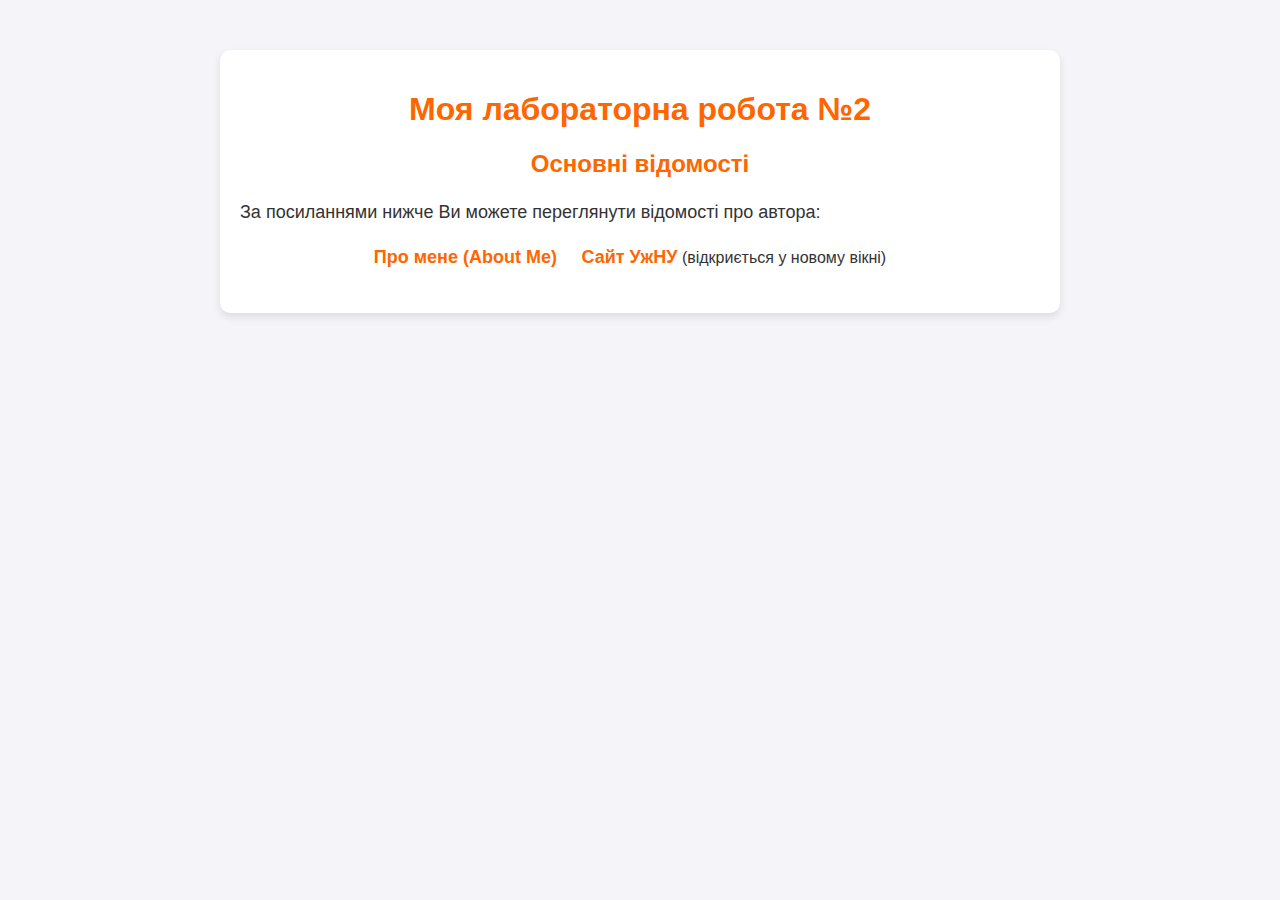
<file: Lab2_HTML/index.html>
<!DOCTYPE html>
<html lang="uk">
<head>
    <meta charset="UTF-8">
    <meta name="viewport" content="width=device-width, initial-scale=1.0">
    <title>Моя лабораторна робота №2</title>
    <link rel="stylesheet" href="styleWeb.css"> <!-- Підключення файлу стилів -->
</head>
<body>
    <div class="container">
        <h1>Моя лабораторна робота №2</h1>

        <h2>Основні відомості</h2>
        <p>За посиланнями нижче Ви можете переглянути відомості про автора:</p>

        <ul class="links">
            <li><a href="author.html">Про мене (About Me)</a></li>
            <li><a href="https://www.uzhnu.edu.ua/" target="_blank">Сайт УжНУ</a> (відкриється у новому вікні)</li>
        </ul>
    </div>
</body>
</html>
</file>
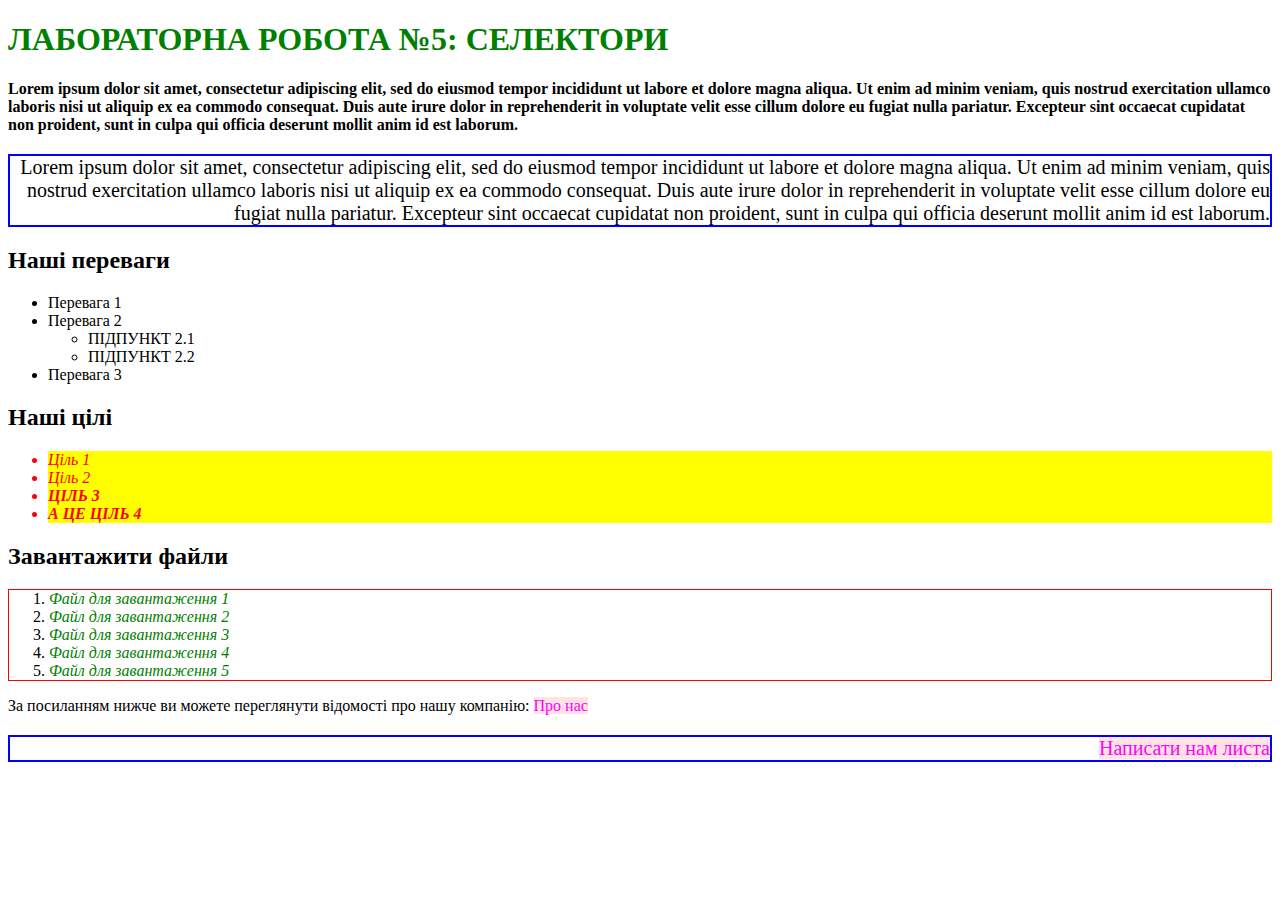
<file: Lab_5/index.html>
<!DOCTYPE html>
<html lang="uk">
  <head>
    <meta charset="UTF-8" />
    <meta name="viewport" content="width=device-width, initial-scale=1.0" />
    <title>Лабораторна робота №5: Селектори</title>
    <link rel="stylesheet" href="styles.css" />
  </head>
  <body>
    <h1 id="main-heading" class="h1-uppercase">
      Лабораторна робота №5: Селектори
    </h1>

    <p class="bold">
      Lorem ipsum dolor sit amet, consectetur adipiscing elit, sed do eiusmod
      tempor incididunt ut labore et dolore magna aliqua. Ut enim ad minim
      veniam, quis nostrud exercitation ullamco laboris nisi ut aliquip ex ea
      commodo consequat. Duis aute irure dolor in reprehenderit in voluptate
      velit esse cillum dolore eu fugiat nulla pariatur. Excepteur sint occaecat
      cupidatat non proident, sunt in culpa qui officia deserunt mollit anim id
      est laborum.
    </p>

    <p>
      Lorem ipsum dolor sit amet, consectetur adipiscing elit, sed do eiusmod
      tempor incididunt ut labore et dolore magna aliqua. Ut enim ad minim
      veniam, quis nostrud exercitation ullamco laboris nisi ut aliquip ex ea
      commodo consequat. Duis aute irure dolor in reprehenderit in voluptate
      velit esse cillum dolore eu fugiat nulla pariatur. Excepteur sint occaecat
      cupidatat non proident, sunt in culpa qui officia deserunt mollit anim id
      est laborum.
    </p>

    <h2>Наші переваги</h2>
    <ul>
      <li>Перевага 1</li>
      <li>
        Перевага 2
        <ul>
          <li>ПІДПУНКТ 2.1</li>
          <li>ПІДПУНКТ 2.2</li>
        </ul>
      </li>
      <li>Перевага 3</li>
    </ul>

    <h2>Наші цілі</h2>
    <ul class="goals-list">
      <li class="list__item">Ціль 1</li>
      <li class="list__item">Ціль 2</li>
      <li class="list__item bold">ЦІЛЬ 3</li>
      <li class="list__item bold">А ЦЕ ЦІЛЬ 4</li>
    </ul>

    <h2>Завантажити файли</h2>
    <ol>
      <li><a href="file1.pdf">Файл для завантаження 1</a></li>
      <li><a href="file2.pdf">Файл для завантаження 2</a></li>
      <li><a href="file3.pdf">Файл для завантаження 3</a></li>
      <li><a href="file4.pdf">Файл для завантаження 4</a></li>
      <li><a href="file5.pdf">Файл для завантаження 5</a></li>
    </ol>

    <p>
      За посиланням нижче ви можете переглянути відомості про нашу компанію:
      <a href="about.html">Про нас</a>
    </p>

    <p>
      <a href="mailto:example@example.com">Написати нам листа</a>
    </p>
  </body>
</html>
</file>
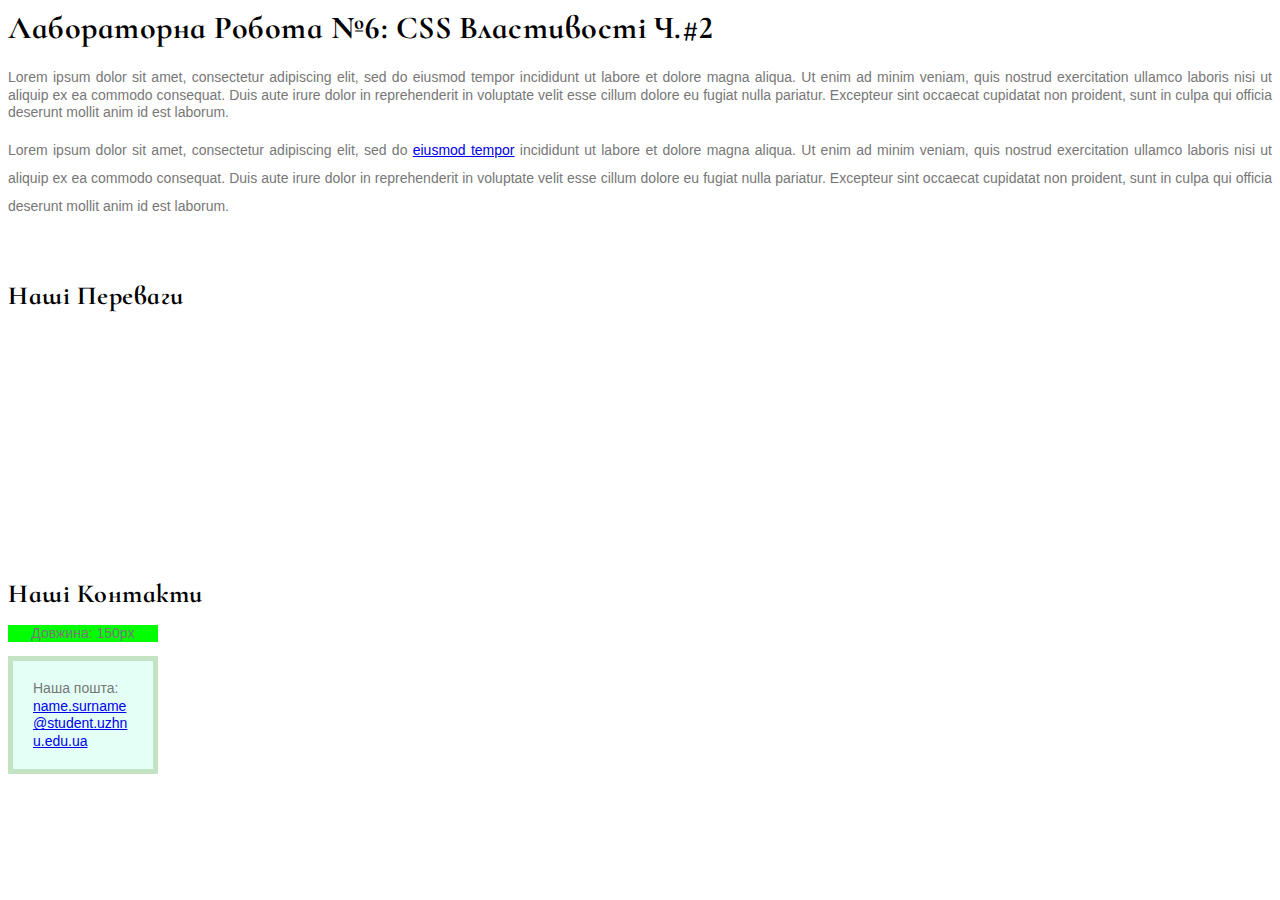
<file: Lab_6/index.html>
<html>
  <head>
    <title>Лабораторна робота №6</title>
     <link
      href="https://fonts.googleapis.com/css2?family=Cormorant+Infant:wght@700&display=swap" rel ="stylesheet"
    /> 
    <link rel="stylesheet" href="styles.css" />
    <!--підключено css скрипт-->
  </head>
  <meta charset="utf-8" />
  <!--підключення кодування UTF-8 для правильного відображення кирилиці-->
  <body>
    <h1>Лабораторна робота №6: CSS властивості ч.#2</h1>
    <p>
      Lorem ipsum dolor sit amet, consectetur adipiscing elit, sed do eiusmod
      tempor incididunt ut labore et dolore magna aliqua. Ut enim ad minim
      veniam, quis nostrud exercitation ullamco laboris nisi ut aliquip ex ea
      commodo consequat. Duis aute irure dolor in reprehenderit in voluptate
      velit esse cillum dolore eu fugiat nulla pariatur. Excepteur sint occaecat
      cupidatat non proident, sunt in culpa qui officia deserunt mollit anim id
      est laborum.
    </p>
    <p class="double-line">
      Lorem ipsum dolor sit amet, consectetur adipiscing elit, sed do
      <a href="link.html">eiusmod tempor</a> incididunt ut labore et dolore
      magna aliqua. Ut enim ad minim veniam, quis nostrud exercitation ullamco
      laboris nisi ut aliquip ex ea commodo consequat. Duis aute irure dolor in
      reprehenderit in voluptate velit esse cillum dolore eu fugiat nulla
      pariatur. Excepteur sint occaecat cupidatat non proident, sunt in culpa
      qui officia deserunt mollit anim id est laborum.
    </p>

    <h2>Наші переваги</h2>
    <ul class="our-adv">
      <li>Перевага 1</li>
      <li>
        Перевага 2
        <ul>
          <li>Підпункт 2.1</li>
          <li>Підпункт 2.2</li>
        </ul>
      </li>
      <li>Перевага 3</li>
    </ul>

    <h2>Наші контакти</h2>
    <p class="ruler">Довжина: 150px</p>
    <div class="mail-box">
      <p>
        Наша пошта:<a href="mailto:name.surname@student.uzhnu.edu.ua"
          >name.surname@student.uzhnu.edu.ua</a
        >
      </p>
    </div>
  </body>
</html>
</file>
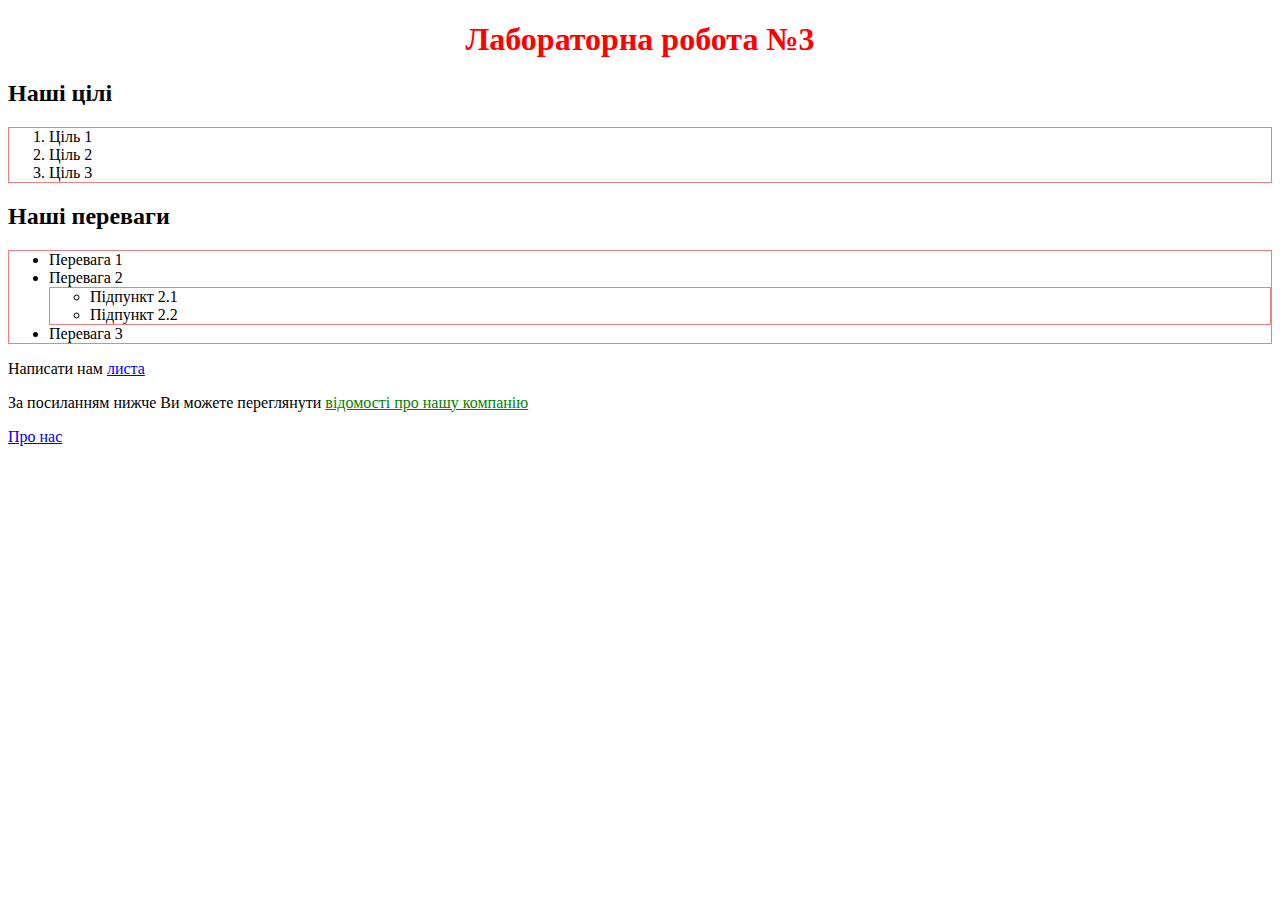
<file: Lab-3/Lab-3/index.html>
<!DOCTYPE html>
<html lang="uk">
<head>
    <meta charset="UTF-8">
    <meta name="viewport" content="width=device-width, initial-scale=1.0">
    <title>Лабораторна робота №3</title>
    
    <!-- Підключення іконки favicon -->
    <link rel="icon" type="image/png" sizes="16x16"  href="favicons/favicon-16x16.png">
    <meta name="msapplication-TileColor" content="#ffffff">
    <meta name="theme-color" content="#ffffff">

    <!-- Підключення CSS документа -->
    <link rel="stylesheet" href="styles.css">
</head>
<body>
    <h1>Лабораторна робота №3</h1>

    <h2>Наші цілі</h2>
    <ol>
        <li>Ціль 1</li>
        <li>Ціль 2</li>
        <li>Ціль 3</li>
    </ol>

    <h2>Наші переваги</h2>
    <ul>
        <li>Перевага 1</li>
        <li>Перевага 2
            <ul>
                <li>Підпункт 2.1</li>
                <li>Підпункт 2.2</li>
            </ul>
        </li>
        <li>Перевага 3</li>
    </ul>

    <p>
        Написати нам <a href="https://mail.google.com/mail/?view=cm&fs=1&to=borshosh.arsenii@student.uzhnu.edu.ua" target="_blank">листа</a>
    </p>

    <p>За посиланням нижче Ви можете переглянути <span class="highlight">відомості про нашу компанію</span></p>

    <a href="about.html">Про нас</a>
</body>
</html>
</file>
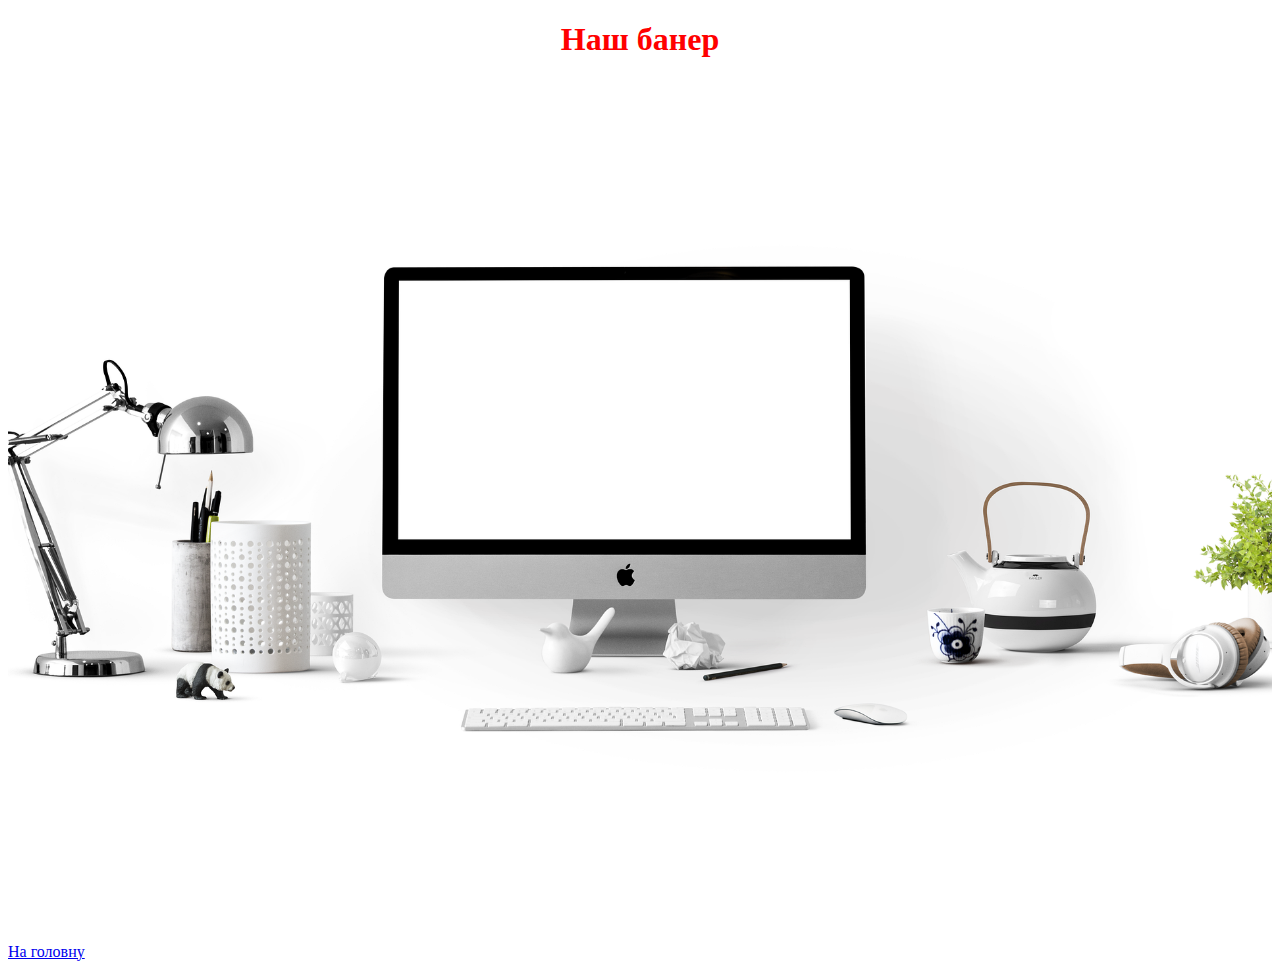
<file: Lab-3/Lab-3/about.html>
<!DOCTYPE html>
<html lang="uk">
<head>
    <meta charset="UTF-8">
    <meta name="viewport" content="width=device-width, initial-scale=1.0">
    <title>Про нас</title>
    <link rel="stylesheet" href="styles.css">
</head>
<body>
    <h1>Наш банер</h1>
    <img src="images/banners/apple-1920.jpg" alt="Банер">
    <p><a href="index.html">На головну</a></p>
</body>
</html>
</file>
<file: Lab2_HTML/styleWeb.css>
/* Основні стилі для сторінки */
body {
    font-family: 'Arial', sans-serif;
    background-color: #f4f4f9;
    margin: 0;
    padding: 0;
    color: #333;
}

/* Контейнер для центрування та стилізації */
.container {
    max-width: 800px;
    margin: 50px auto;
    padding: 20px;
    background-color: white;
    border-radius: 10px;
    box-shadow: 0px 4px 8px rgba(0, 0, 0, 0.1);
}

/* Заголовки */
h1, h2 {
    color: #ff6600; 
    text-align: center;
}

/* Основний текст */
p {
    font-size: 18px;
    line-height: 1.6;
}

/* Стилі для списку посилань на index.html */
ul.links {
    margin: 20px 0;
    padding-left: 0;
    list-style: none;
    text-align: center;
}

ul.links li {
    display: inline-block;
    margin-right: 20px;
}

ul.links li a {
    font-size: 18px;
    text-decoration: none;
    color: #ff6600;
    font-weight: bold;
}

ul.links li a:hover {
    text-decoration: underline;
}

/* Стилі для списку на сторінці про автора (author.html) */
ul {
    margin: 10px 0;
    padding-left: 20px;
    list-style-type: disc;
}

ul li {
    font-size: 16px;
    margin-bottom: 5px;
}

/* Стилі для фото автора */
.author-photo {
    display: block;
    width: 300px; 
    height: auto; 
    margin: 20px auto;
    border-radius: 10px;
    box-shadow: 0px 4px 8px rgba(0, 0, 0, 0.1);
}

/* Стилі для домика та кнопки "на головну" */
.home-button {
    display: inline-block;
    margin-top: 20px;
    text-align: center;
    position: relative;
}

.home-button img {
    width: 32px;
    height: 32px;
    vertical-align: middle;
    cursor: pointer;
}

.home-link {
    margin-left: 10px;
    font-size: 16px;
    text-decoration: none;
    color: #ff6600;
    vertical-align: middle;
    font-weight: bold;
}

.home-link:hover {
    text-decoration: underline;
}

/* Стилі для підказки при наведенні на домик */
.tooltip {
    visibility: hidden;
    background-color: #555;
    color: #fff;
    text-align: center;
    border-radius: 5px;
    padding: 5px;
    position: absolute;
    bottom: 150%;
    left: 50%;
    transform: translateX(-50%);
    z-index: 1;
    opacity: 0;
    transition: opacity 0.3s;
}

.home-button:hover .tooltip {
    visibility: visible;
    opacity: 1;
}

/* Трикутник під підказкою */
.tooltip::after {
    content: "";
    position: absolute;
    top: 100%;
    left: 50%;
    margin-left: -5px;
    border-width: 5px;
    border-style: solid;
    border-color: #555 transparent transparent transparent;
}
</file>
<file: Lab_5/styles.css>
/* 1. додайте клас до h1 і зробіть весь текст для класу заглавними літерами (text-transform: uppercase) */
.h1-uppercase {
    text-transform: uppercase;
  }
  
  /* 2. придумайте назву класа для списку цілей і встановіть колір шрифту червоним у шістнадцятковому форматі */
  .goals-list {
    color: #ff0000;
  }
  
  /* 3. пунктам списку цілей за класом дайте колір заднього фону yellow і нахилений шрифт (font-style: italic) */
  .list__item {
    background-color: yellow;
    font-style: italic;
  }
  
  /* 4. для усіх впорядкованих списків задайте рамку 1px solid red */
  ol {
    border: 1px solid red;
  }
  
  /* 5. задайте id (ідентифікатор) для заголовку першого рівня і встановіть на нього колір шрифта green */
  #main-heading {
    color: green;
  }
  
  /* 6. для всіх посилань на PDF-документи встановити стиль: колір зелений і font-style: italic */
  a[href$=".pdf"] {
    color: green;
    font-style: italic;
  }
  
  /* 7. для всіх посилань встановити колір шрифта violet та забрати підкреслення (text-decoration: none).
     Питання: чому PDF-файли вже не підкреслені але все ж лишились зелені? */
  a {
    color: violet;
    text-decoration: none;
  }
  
  /* Пояснення: PDF-файли лишаються зеленими через більш специфічний селектор a[href$=".pdf"], що має пріоритет над загальним селектором для всіх посилань. */
  
  /* 8. Встановіть всі заглавні літери (text-transform: uppercase) для усіх вкладених списків другого рівня */
  ul ul {
    text-transform: uppercase;
  }
  
  /* 9. для всіх посилань що знаходяться всередині абзаців встановити колір шрифта magenta і задній фон кольору mistyrose */
  p a {
    color: magenta;
    background-color: mistyrose;
  }
  
  /* 10. створити клас bold, який буде будь-який текст перетворювати на жирний і застосувати його: 1) до двох останніх пунктів цілей 2) до першого довгого абзацу (той що під основним заголовком).
     Питання: чому у нас одночасно і bold, і italic? */
  .bold {
    font-weight: bold;
  }
  
  /* Пояснення: властивості italic і bold не конфліктують, оскільки вони впливають на різні аспекти тексту. Italic контролює стиль шрифту, а bold – вагу шрифту. */
  
  /* 11. для всіх тегів li з класом bold встановити всі заглавні літери */
  li.bold {
    text-transform: uppercase;
  }
  
  /* 12. другий довгий абзац і передостанній "Написати нам листа" вирівняйте по правому краю, додайте синю рамку навколо та встановіть розмір шрифта 20px */
  p:nth-of-type(2),
  p:nth-of-type(4) {
    text-align: right;
    border: 2px solid blue;
    font-size: 20px;
  }
</file>
<file: Lab_6/styles.css>
/* 1. Для всього документу встановіть наступний шрифт: назва serif, розмір 14px, міжрядковий інтервал 1.25, колір #777 */
body {
  font-family: sans-serif;
  font-size: 14px;
  line-height: 1.25;
  color: #777;
}

/* 2. Для всіх вкладених списків встановіть курсивний жирний шрифт */
ul ul {
  font-style: italic;
  font-weight: bold;
}

/* 3. Встановіть на всі заголовки шрифт 'Cormorant Infant' (serif - у якості "підстраховки"), міжлітерний інтервал 0.5px і колір текста чорний, а також встановіть такий режим написання, щоб кожне слово починалось з заглавної букви */
h1,
h2 {
  font-family: "Cormorant Infant", serif;
  letter-spacing: 0.5px;
  color: black;
  text-transform: capitalize;
}

/* 4. Після застосування зовнішнього шрифту стало зрозуміло, що він досить малий - збільшіть заголовки першого рівня до 32px */
h1 {
  font-size: 32px;
}

/* 5. Заголовки другого рівня зробіть 26px */
h2 {
  font-size: 26px;
}

/* 6. Для другого абзацу за класом встановіть подвійний міжрядковий інтервал */
.double-line {
  line-height: 2;
}

/* 7. Додайте клас mail-box до div, що навколо пошти, і задайте наступні йому властивості:
- ширину 150px
- задній фон кольору #E3FFF6
- рамку товщиною 5 пікселів і кольору #C2E4C2
- внутрішні відступи: горизонтальні 20px, вертикальні 5px
- відразу перейдіть до п.8
*/
.mail-box {
  width: 150px;
  background-color: #e3fff6;
  border: 5px solid #c2e4c2;
  padding: 5px 20px;
}

/* 8. Виправте ситуацію і заставте блок стати вказаною довжиною - 150 пікселів і не більше */
.mail-box {
  box-sizing: border-box; /*при використанні цього елемента, border, padding, content включають відступи на границі задані мною у width*/
}

/* 9. Заставте текст пошти ламатись там, де треба, щоб поміститись у блок, хай і у кілька рядків */
.mail-box {
  word-break: break-all;
}

/* 10. Заставте емейл починатись з нового рядку за допомогою display: block */
.mail-box a {
  display: block;
}

/* 11. Усі абзаци вирівняйте по ширині (з обох боків) */
p {
  text-align: justify; /*розподіляє проміжки між словами таким чином, щоб кожен рядок крім останнього займав всю ширину контейнера.*/
}

/* 12. Списку наших переваг .our-adv встановіть наступні стилі:
- задайте фоном зображення файл 'http://picsum.photos/id/357/700/400?blur=5'
- встановіть верхній внутрішній відступ у 30 пікселів, нижній - 60.
- колір тексту задайте білий
- шрифт 16 пікселів
*/
.our-adv {
  background-image: url("http://picsum.photos/id/357/700/400?blur=5");
  padding-top: 30px;
  padding-bottom: 60px;
  color: white;
  font-size: 16px;
}

/* 13. Зробіть так, щоб задній фон займав всю можливу ширину, але зберігав свої пропорції */
.our-adv {
  background-size: cover;
  background-position: center;
}

/* 14. Задайте усім заголовкам другого рівня верхній зовнішній відступ у 60 пікселів, нижній - у 0 пікселів */
h2 {
  margin-top: 60px;
  margin-bottom: 0;
}
.ruler {
  width: 150px;
  background-color: lime;
  text-align: center;
}
</file>
<file: Lab-3/Lab-3/styles.css>
/* styles.css */

/* Заголовок H1 */
h1 {
    text-align: center; /* Вирівнювання по центру */
    color: red; /* Червоний колір тексту */
}

/* Стилі для текстових елементів */
i, em, span, b, strong {
    color: green; /* Зелений колір тексту */
    text-decoration: underline; /* Підкреслення тексту */
}

/* Стилі для списків */
ol, ul {
    border: 1px solid lightcoral; /* Рамка світло-коричневого кольору */
}

/* Стилі для зображень */
img {
    width: 100%; /* Ширина 100% */
    max-width: 100%; /* Максимальна ширина 100% */
}

/* Стиль для тексту про компанію */
.company-info {
    color: green; /* Зелений колір тексту */
    font-size: 1.2em; /* Збільшений розмір шрифту */
}
</file>
